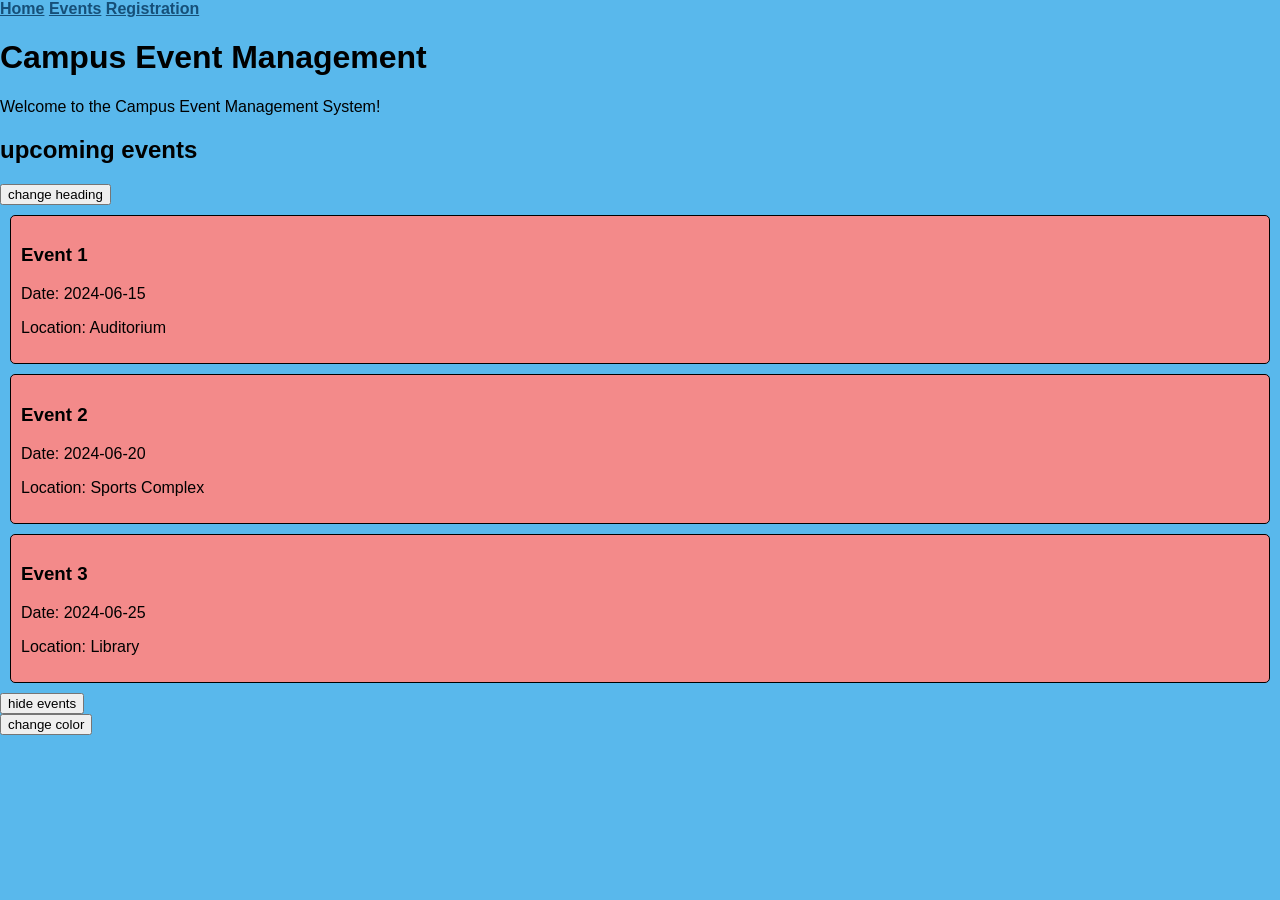
<file: index.html>
<!DOCTYPE html>
<html lang="en">
<head>
    <meta charset="UTF-8">
    <meta name="viewport" content="width=device-width, initial-scale=1.0">
    <title>Campus event management </title>
    <style>
        .nav-bar {
            display: flex;
            gap: 16px;
            padding: 12px;
            background-color: #ffffff;
        }
        #nav-bar a {
            color: #164f78;
            font-weight: bold;
        }
        #card{
            border: 1px solid #000000;
            padding: 10px;
            margin: 10px;
            border-radius: 5px;
            background-color: #f38a8a;
    
        }
        body {
            font-family: Arial, sans-serif;
            background-color: #59b8ec;
            margin: 0;
            padding: 0;
        }
    </style>

</head>
<body>
    <nav id="nav-bar" aria-label="Main navigation">
        <a href="index.html" aria-current="page">Home</a>
        <a href="events.html">Events</a>
        <a href="registraion.html">Registration</a>
    </nav>
    <div>
        <h1 id="heading">Campus Event Management</h1>
        <p>Welcome to the Campus Event Management System!</p>  
        
  
        <h2>upcoming events</h2>
    </div>
    <input type="button" value="change heading" id="change-heading-btn">

    <div id="events-container">
        <div id="card">
            <h3>Event 1</h3>
            <p>Date: 2024-06-15</p>
            <p>Location: Auditorium</p>
        </div>
        <div id="card">
            <h3>Event 2</h3>
            <p>Date: 2024-06-20</p>
            <p>Location: Sports Complex</p>
        </div>
        <div id="card">
            <h3>Event 3</h3>
            <p>Date: 2024-06-25</p>
            <p>Location: Library</p>
        </div>

    </div>
    <input style
     type="button" value="hide events" id="hide-events-btn">
     <br>
     <input type="button" value="change color" id="change-color-btn">
<script>
        document.getElementById("hide-events-btn").addEventListener("click", function() {
            var eventsContainer = document.getElementById("events-container");
            if (eventsContainer.style.display === "none") {
                eventsContainer.style.display = "block";
                this.value = "hide events";
            } else {
                eventsContainer.style.display = "none";
                this.value = "show events";
            }
        });
       
        document.getElementById("change-heading-btn").addEventListener("click", function() {
            var heading = document.getElementById("heading");
            heading.textContent = "new heading";
        });

        document.getElementById("change-color-btn").addEventListener("click", function() {
            var eventsContainer = document.getElementById("card");
            eventsContainer.style.backgroundColor = "red";
        });
        
    </script>
    
</body>
</html>
</file>
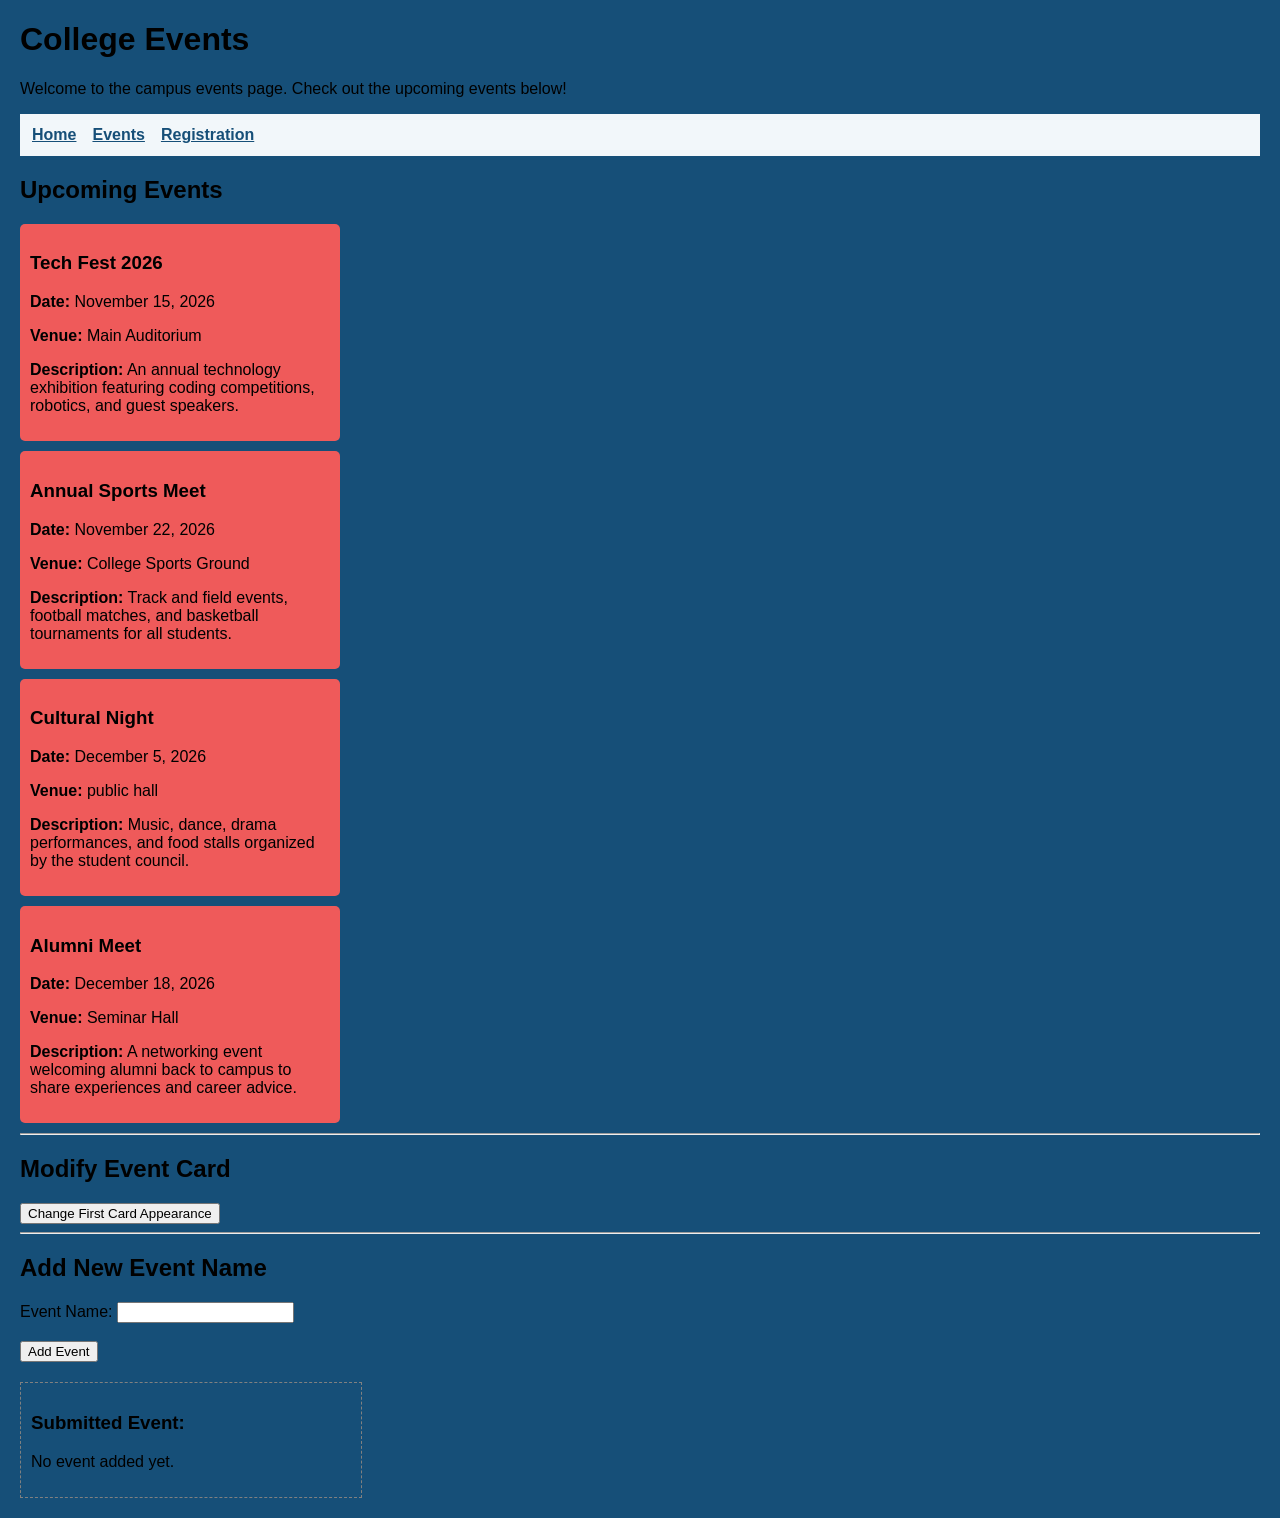
<file: events.html>
<!DOCTYPE html>
<html lang="en">
<head>
    <meta charset="UTF-8">
    <meta name="viewport" content="width=device-width, initial-scale=1.0">
    <title>College Events</title>
    <style>
        body {
            font-family: Arial, sans-serif;
            margin: 20px;
            background-color: #164f78;
            color: #000000;
        }
        .nav-bar {
            display: flex;
            gap: 16px;
            padding: 12px;
            background-color: #f2f7fa;
        }
        .nav-bar a {
            color: #164f78;
            font-weight: bold;
        }
        .card {
            border: px solid black;
            padding: 10px;
            margin-bottom: 10px;
            width: 300px;
            background-color: #ef5a5a;
            border-radius: 5px;
        }
        .container {
            margin-top: 20px;
            padding: 10px;
            border: 1px dashed gray;
            width: 320px;
        }


    </style>
</head>
<body>


    <h1>College Events</h1>
    <p>Welcome to the campus events page. Check out the upcoming events below!</p>
    <nav class="nav-bar" aria-label="Main navigation">
        <a href="index.html">Home</a>
        <a href="events.html" aria-current="page">Events</a>
        <a href="registraion.html">Registration</a>
    </nav>

    <h2>Upcoming Events</h2>

    <div class="card" id="card1" >
        <h3>Tech Fest 2026</h3>
        <p><strong>Date:</strong> November 15, 2026</p>
        <p><strong>Venue:</strong> Main Auditorium</p>
        <p><strong>Description:</strong> An annual technology exhibition featuring coding competitions, robotics, and guest speakers.</p>
    </div>

    <div class="card" id="card2">
        <h3>Annual Sports Meet</h3>
        <p><strong>Date:</strong> November 22, 2026</p>
        <p><strong>Venue:</strong> College Sports Ground</p>
        <p><strong>Description:</strong> Track and field events, football matches, and basketball tournaments for all students.</p>
    </div>

    <div class="card" id="card3">
        <h3>Cultural Night</h3>
        <p><strong>Date:</strong> December 5, 2026</p>
        <p><strong>Venue:</strong> public hall</p>
        <p><strong>Description:</strong> Music, dance, drama performances, and food stalls organized by the student council.</p>
    </div>

    <div class="card" id="card4">
        <h3>Alumni Meet</h3>
        <p><strong>Date:</strong> December 18, 2026</p>
        <p><strong>Venue:</strong> Seminar Hall </p>
        <p><strong>Description:</strong> A networking event welcoming alumni back to campus to share experiences and career advice.</p>
    </div>

    <hr>
    <h2>Modify Event Card</h2>
    <button onclick="modifyCard()">Change First Card Appearance</button>

    <hr>
    <h2>Add New Event Name</h2>
    <label for="eventNameInput">Event Name: </label>
    <input type="text" id="eventNameInput">
    <br><br>
    <button onclick="addEventName()">Add Event</button>

    <div class="container">
        <h3>Submitted Event:</h3>
        <div id="displayArea">No event added yet.</div>
        <p id="confirmationMessage" style="color: green;"></p>
    </div>

    <script>
        function modifyCard() {
            var firstCard = document.getElementById("card1");
            firstCard.style.backgroundColor = "yellow";
            firstCard.style.border = "2px solid red";
            
            var cardTitle = firstCard.getElementsByTagName("h3")[0];
            cardTitle.textContent = "Tech Fest 2026 (UPDATED)";
        }

        function addEventName() {
            var inputVal = document.getElementById("eventNameInput").value;
            var displayArea = document.getElementById("displayArea");
            var confirmationMsg = document.getElementById("confirmationMessage");

            if (inputVal === "") {
                confirmationMsg.style.color = "red";
                confirmationMsg.innerHTML = "Please enter a valid event name!";
                displayArea.innerHTML = "No event added yet.";
            } else {
                confirmationMsg.style.color = "green";
                confirmationMsg.innerHTML = "Success! Event submitted.";
                displayArea.innerHTML = "New Event: " + inputVal;
            }
        }

    </script>

</body>
</html>
</file>
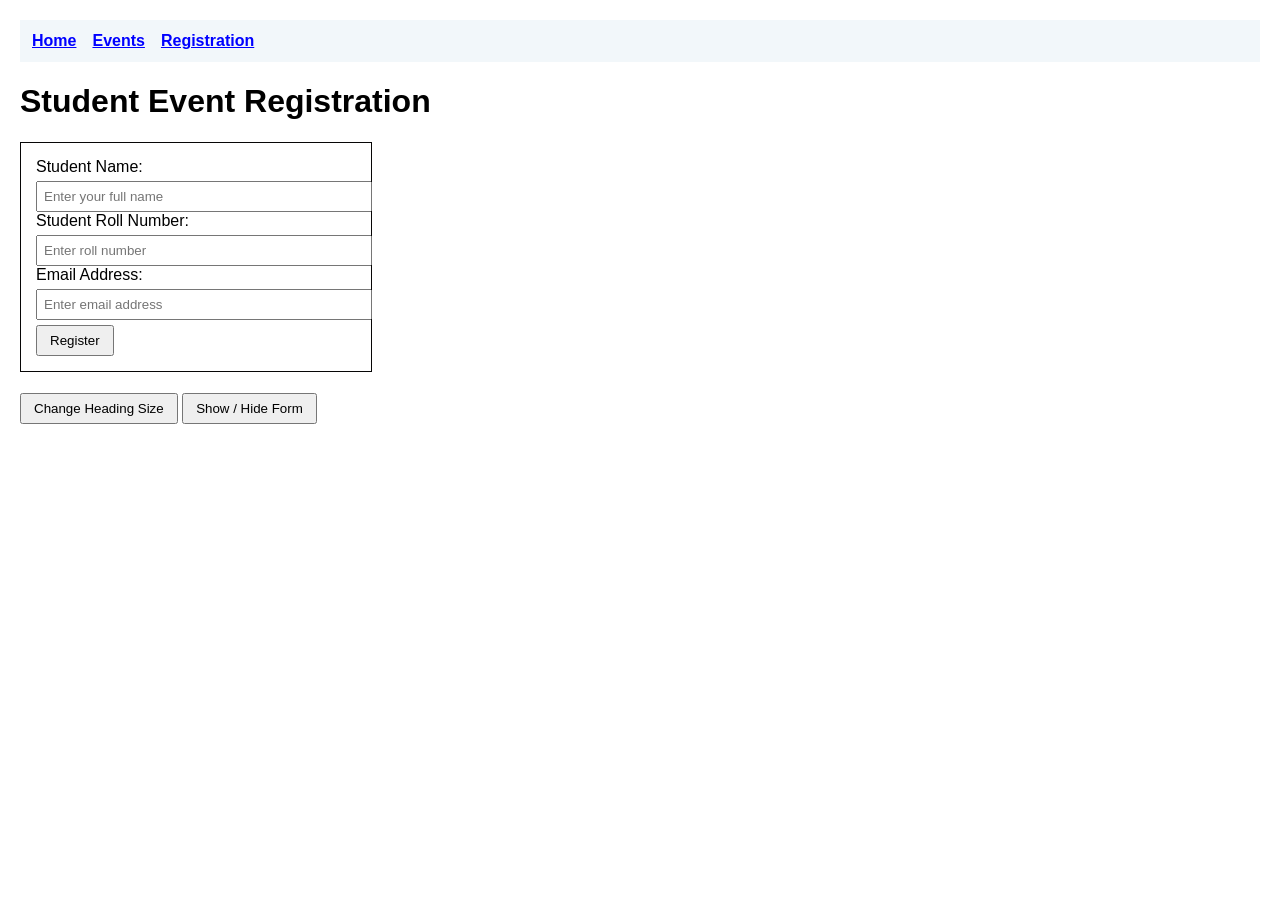
<file: registraion.html>
<!DOCTYPE html>
<html lang="en">
<head>
  <meta charset="UTF-8">
  <title>College Event Registration</title>
  <style>
    body {
      font-family: Arial, sans-serif;
      margin: 20px;
    }
    .nav-bar {
      display: flex;
      gap: 16px;
      padding: 12px;
      background-color: #f2f7fa;
    }
    .nav-bar a {
      color: blue;
      font-weight: bold;
    }
    .form-container {
      border: 1px solid rgb(7, 6, 6);
      padding: 15px;
      width: 320px;
      margin-top: 15px;
    }
   
 
    
    input, select {
      width: 100%;
      padding: 6px;
        margin-top: 5px;
    }
    button {
      padding: 6px 12px;
      margin-top: 5px;
      cursor: pointer;
    }
  
  </style>
</head>
<body>

  <nav class="nav-bar" aria-label="Main navigation">
    <a href="index.html">Home</a>
    <a href="events.html">Events</a>
    <a href="registraion.html" aria-current="page">Registration</a>
  </nav>

  <h1 id="mainHeading">Student Event Registration</h1>

  <div id="formSection" class="form-container">
    <div class="form-group">
      <label for="studentName">Student Name:</label>
      <input type="text" id="studentName" placeholder="Enter your full name">
    </div>

    <div class="form-group">
      <label for="rollNumber">Student Roll Number:</label>
      <input type="text" id="rollNumber" placeholder="Enter roll number">
    </div>

    <div class="form-group">
      <label for="studentEmail">Email Address:</label>
      <input type="email" id="studentEmail" placeholder="Enter email address">
    </div>

    

    <button onclick="registerStudent()">Register</button>
  </div>

  
  <p id="message"></p>

  
  <div class="controls">
    <button onclick="changeHeadingSize()">Change Heading Size</button>
    <button onclick="toggleForm()">Show / Hide Form</button>
  </div>

   <script>
    
    function registerStudent() {
      var name = document.getElementById("studentName").value;
    var roll = document.getElementById("rollNumber").value;
      var email = document.getElementById("studentEmail").value;
      var eventName = document.getElementById("eventSelect").value;
      var messageBox = document.getElementById("message");

      
      if (name === "" || roll === "" || email === "" || eventName === "") {
        messageBox.textContent = "Error:  Please fill in all the required fields.";
        messageBox.style.color = "red";
        alert("Please fill in all the required fields.");
      } 
      else 
      {
        messageBox.textContent = "Success! Thank you, " + name + " (Roll No: " + roll + "). You are registered for " + eventName + ".";
        messageBox.style.color = "green";
      }
    }

    var isLarge = false;
    function changeHeadingSize() {
      var heading = document.getElementById("mainHeading");
      if (isLarge) {
        heading.style.fontSize = "24px";
        isLarge = false;
      } else {
        heading.style.fontSize = "36px";
        isLarge = true;
      }
    }

    function toggleForm() {
      var form = document.getElementById("formSection");
      if (form.style.display === "none") {
        form.style.display = "block";
      } else {
        form.style.display = "none";
      }
    }
  </script>

</body>
</html>
</file>
